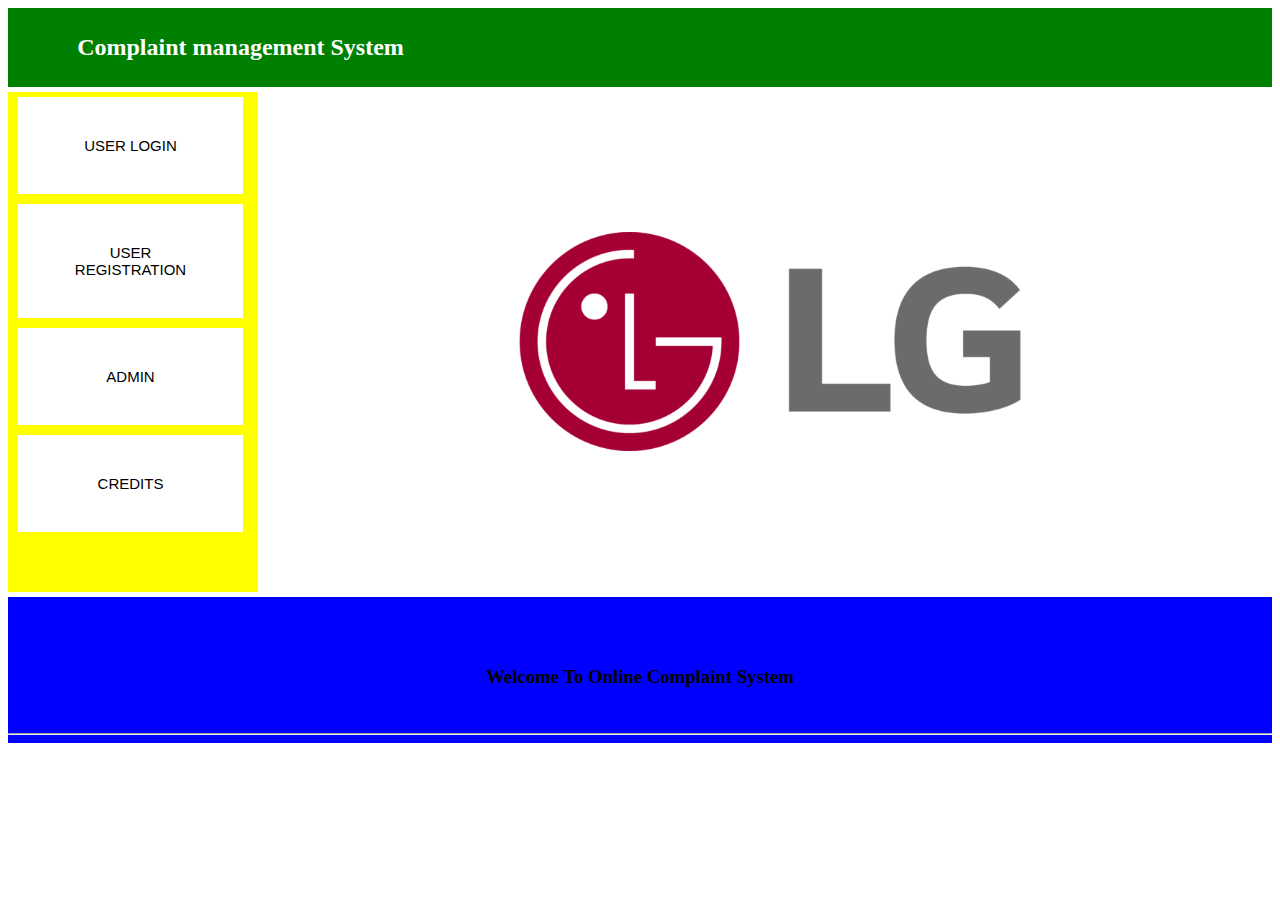
<file: index.html>
<html>
<head>
 
  <link rel="stylesheet" href="main.css">
  <title>Welcome to complaint system</title>
  		

  </head>
  <body >
	<div class="header">
		<div class="header-item" style="margin-left:5%">
			<a class="home" href="index.html" ><h2 style="cursor:pointer">Complaint management System</h2></a>
				</div>
		
	</div>
	<div class="space"></div>
	<!---------------------------------------------------------------------------------------------------------------------->
<div class="content">
<div class="left">
<div class="left-item1" >
				<a class="left-link0" href="userlogin1.html"><button class="button1">USER LOGIN</button></a>
		</div>
			<div class="left-item1">
				<a class="left-link1" href="userreg1.html"><button class="button1">USER REGISTRATION</button></a>
		</div>
			<div class="left-item1">
				<a class="left-link" href="adminlogin1.html"><button class="button1">ADMIN</button></a>
		</div>
		<div class="left-item1">
				<a href="info.html" style="color:white" ><button class="button1">CREDITS</button></a>
		</div>
		
</div>
<div class="image">
	
    <!--<img src="123.png">-->
</div>
	<!--------------------------------------------------------------------------------------------------------------------------------->
	<div class=footer>	
		<div class="welcome">
			<h3>Welcome To Online Complaint System</h3> 
			
		
		
	
		</div>
		
		<br /><hr />

  </div>		
  </body>
</html>
</file>
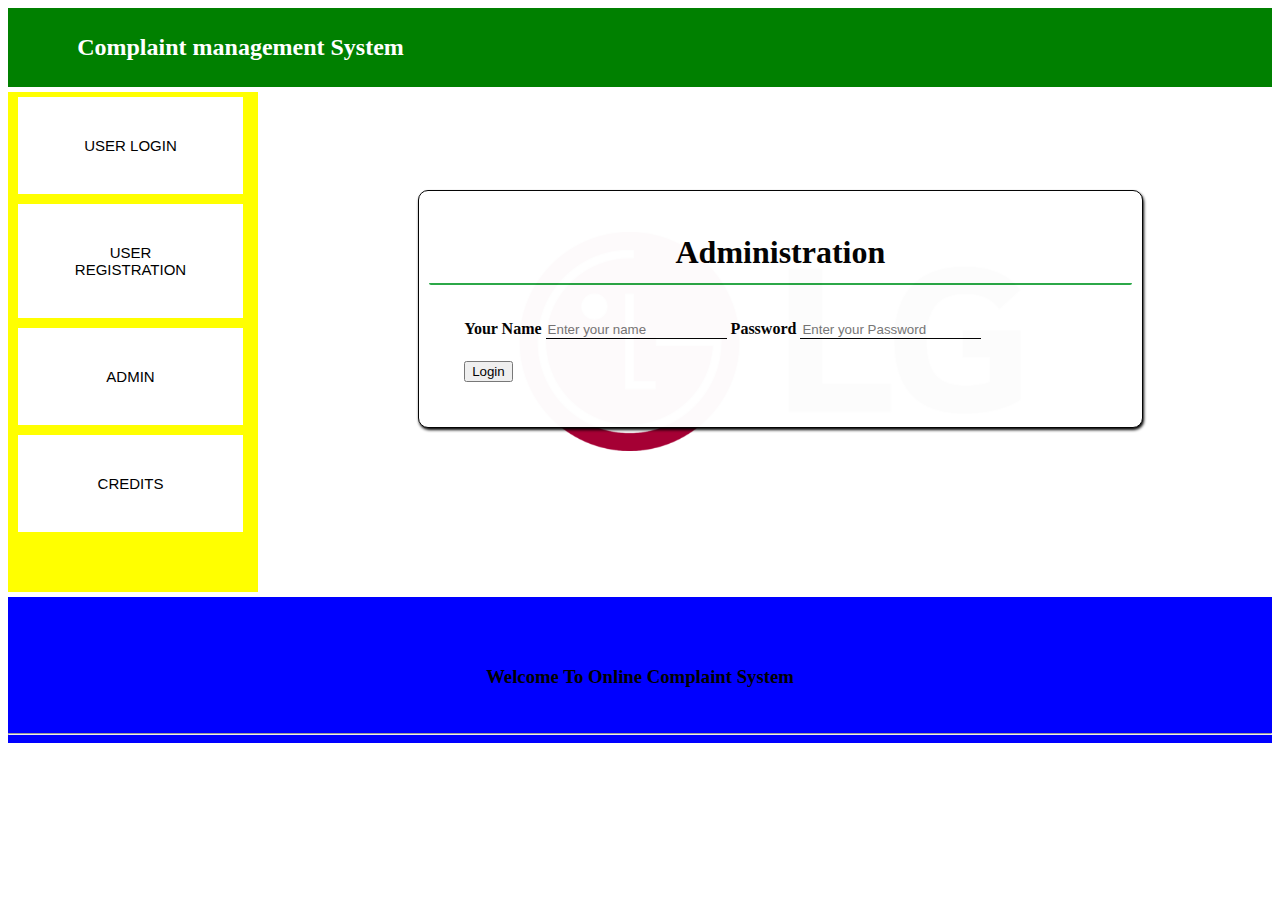
<file: adminlogin1.html>
<html>
<head>
 
  <link rel="stylesheet" href="main.css">
  <title>Welcome to complaint system</title>
  		

  </head>
  <body >
	<div class="header">
		<div class="header-item" style="margin-left:5%">
				<a class="home" href="index.html" ><h2 style="cursor:pointer">Complaint management System</h2></a>
		</div>
		
		
		
</div>
<div class="space"></div>
	<!---------------------------------------------------------------------------------------------------------------------->
<div class="content">
<div class="left">
<div class="left-item1" >
				<a class="left-link0" href="userlogin1.html"><button class="button1">USER LOGIN</button></a>
		</div>
			<div class="left-item1">
				<a class="left-link1" href="userreg1.html"><button class="button1">USER REGISTRATION</button></a>
		</div>
			<div class="left-item1">
				<a class="left-link" href="adminlogin1.html"><button class="button1">ADMIN</button></a>
		</div>
		<div class="left-item1">
				<a href="info.html" style="color:white" ><button class="button1">CREDITS</button></a>
		</div>
</div>
<div class="image">
	<br/>
    
			<div class="container">
					
<form action="adminlogin.php" method="POST"> 
					<h1 style="text-align:center;border-bottom:2px solid #28a745;padding:12px;border-radius:2px;">Administration</h1>
					<div style="margin:5%">
					<h4>Your Name
				<input type="text" name="name" placeholder="Enter your name" class="form-control">
				Password
				<input type="password" name="passw" placeholder="Enter your Password" class="form-control"></h4>
				<input type="submit" value="Login" class="btn">
				</div>
			</form>
		
				</div>
				
			</div>
	<!--------------------------------------------------------------------------------------------------------------------------------->
	<div class=footer>	
		<div class="welcome">
			<h3>Welcome To Online Complaint System</h3> 
		
		
	
		</div>
		
		<br /><hr />

  </div>		
  </body>
</html>
</file>
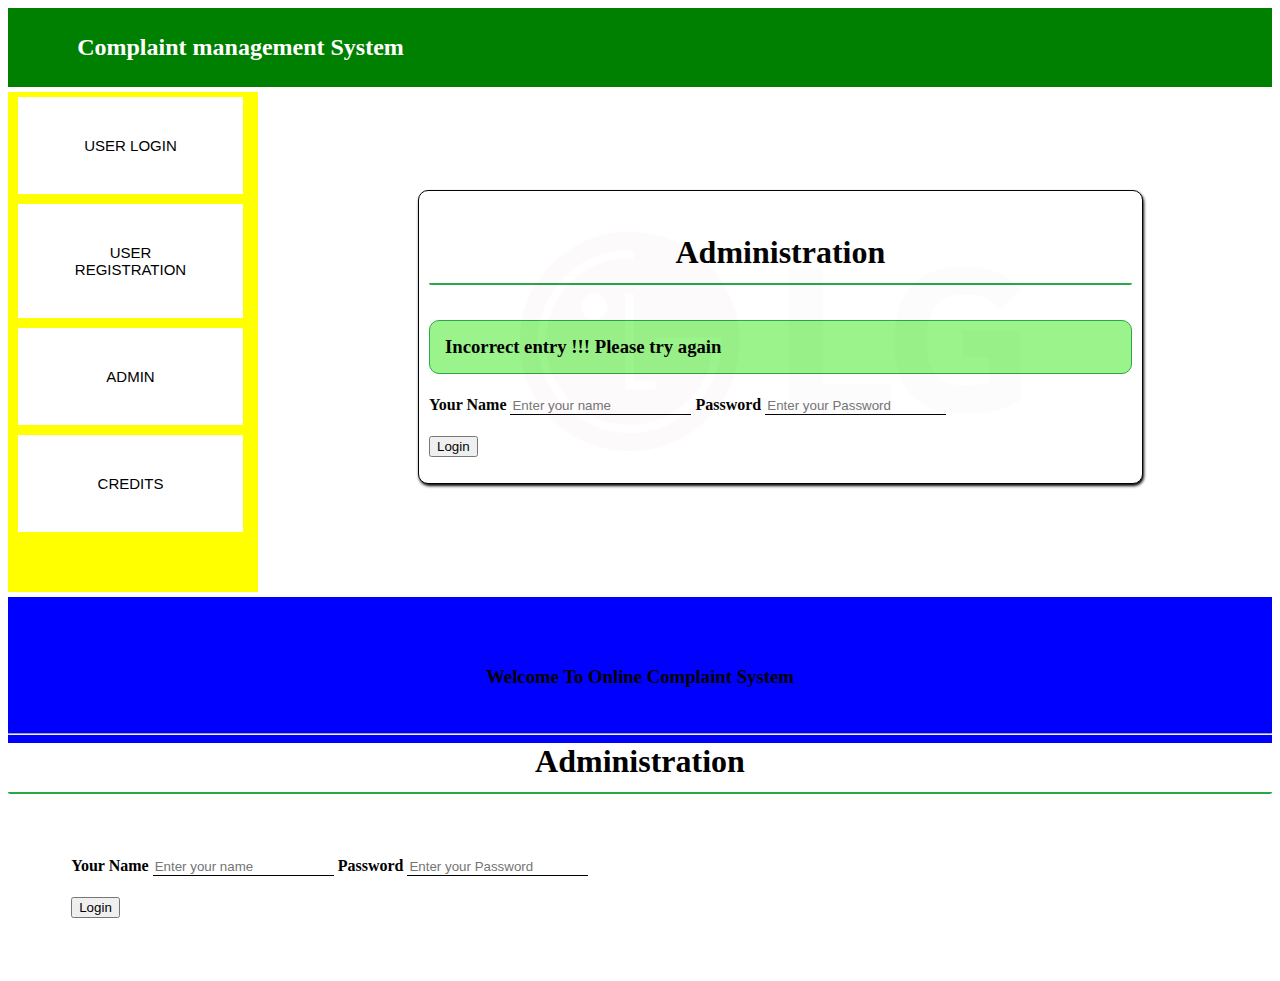
<file: adminlogin2.html>
<html>
<head>
 
  <link rel="stylesheet" href="main.css">
  <title>Welcome to complaint system</title>
  		

  </head>
  <body >
	<div class="header">
		<div class="header-item" style="margin-left:5%">
				<a class="home" href="index.html" ><h2 style="cursor:pointer">Complaint management System</h2></a>
		</div>
		
		
		
</div>
<div class="space"></div>
	<!---------------------------------------------------------------------------------------------------------------------->
<div class="content">
<div class="left">
<div class="left-item1" >
				<a class="left-link0" href="userlogin1.html"><button class="button1">USER LOGIN</button></a>
		</div>
			<div class="left-item1">
				<a class="left-link1" href="userreg1.html"><button class="button1">USER REGISTRATION</button></a>
		</div>
			<div class="left-item1">
				<a class="left-link" href="adminlogin1.html"><button class="button1">ADMIN</button></a>
		</div>
		<div class="left-item1">
				<a href="info.html" style="color:white" ><button class="button1">CREDITS</button></a>
		</div>
</div>
<div class="image">
	<br/>
    
			<div class="container">
					
<form action="adminlogin.php" method="POST"> 
					<h1 style="text-align:center;border-bottom:2px solid #28a745;padding:12px;border-radius:2px;">Administration</h1>
					<div style="margin:5%"></div><h3 style="background:#3dea2187;border-radius:10px;padding:15px;border:1px solid #28a745;">Incorrect entry !!! Please try again</h3>
					<h4>Your Name
				<input type="text" name="name" placeholder="Enter your name" class="form-control">
				Password
				<input type="password" name="passw" placeholder="Enter your Password" class="form-control"></h4>
				<input type="submit" value="Login" class="btn">
				</div>
			</form>
		
				</div>
				
			</div>
	<!--------------------------------------------------------------------------------------------------------------------------------->
	<div class=footer>	
		<div class="welcome">
			<h3>Welcome To Online Complaint System</h3> 
		
		
	
		</div>
		
		<br /><hr />

  </div>		
  </body>
</html>


<form action="adminlogin.php" method="POST"> 
					<h1 style="text-align:center;border-bottom:2px solid #28a745;padding:12px;border-radius:2px;">Administration</h1>
					<div style="margin:5%">
					<h4>Your Name
				<input type="text" name="name" placeholder="Enter your name" class="form-control">
				Password
				<input type="password" name="passw" placeholder="Enter your Password" class="form-control"></h4>
				<input type="submit" value="Login" class="btn">
				</div>
			</form>
</file>
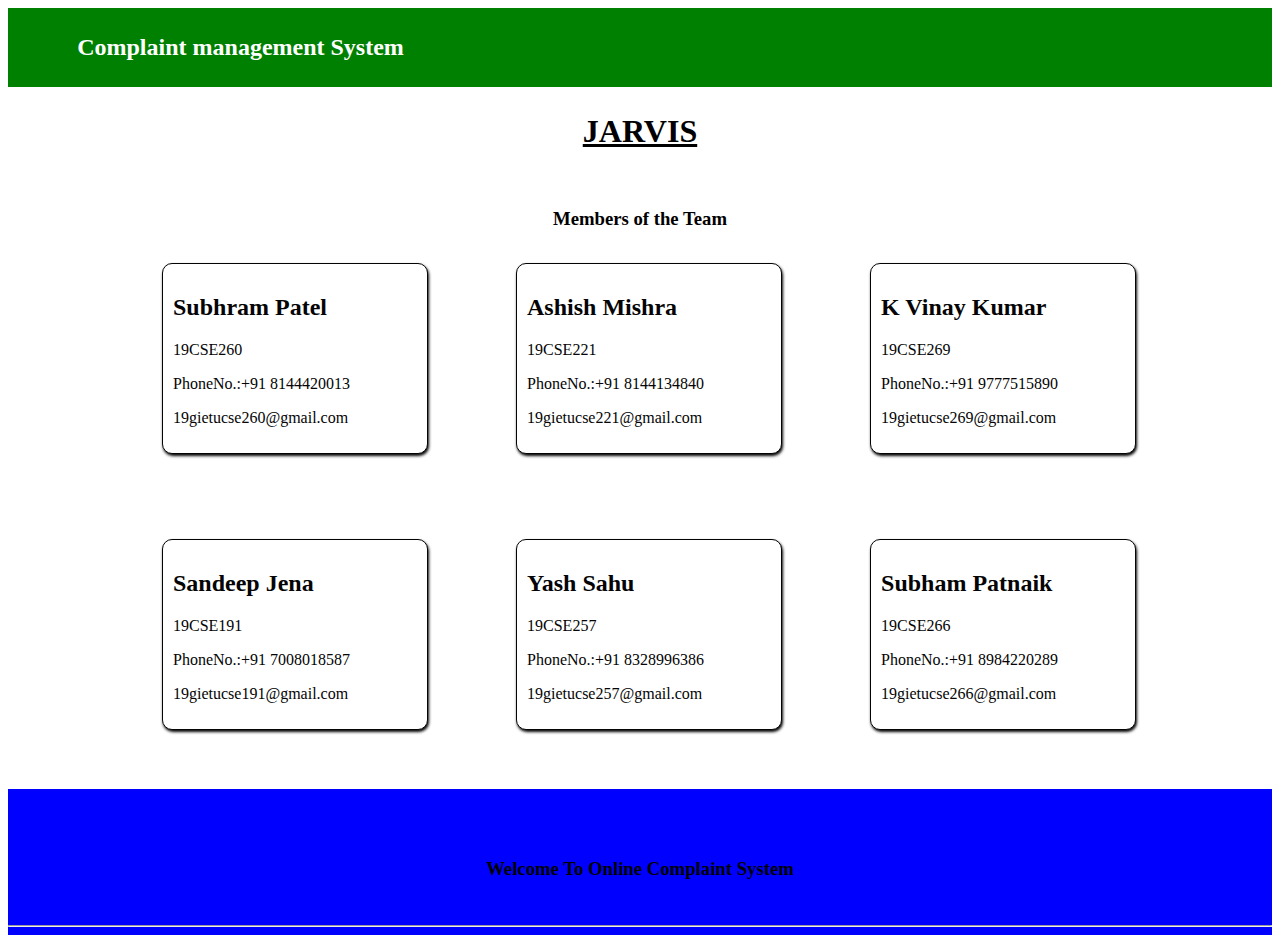
<file: info.html>
<html>
<head>
 
  <link rel="stylesheet" href="main.css">

  <title>Welcome to complaint system</title>
  	

  </head>
  <body >
	<div class="header">
		<div class="header-item" style="margin-left:5%">
			<a class="home" href="index.html" ><h2 style="cursor:pointer">Complaint management System</h2></a>
				</div>
		
	</div>
	<div class="space"></div>
	<!---------------------------------------------------------------------------------------------------------------------->
<div class="info" >
<center>
        <h1><u>JARVIS</u></h1><br><h3>Members of the Team</h3>


        <table cellspacing="3" align="center" style="margin-left:0px;margin-top:-70px;margin-bottom:50px;">

        <tr> 
            <td> 
              <div class="card">
                
                <div class="container">
                  <h2>Subhram Patel</h2>
                  <p class="title">19CSE260</p>
                  <p>PhoneNo.:+91 8144420013</p>
                  <p>19gietucse260@gmail.com</p>
                </div>
                </div>
            </td>
            <td> 
                <div class="card">
                  
                  <div class="container">
                    <h2>Ashish Mishra</h2>
                    <p class="title">19CSE221</p>
                    <p>PhoneNo.:+91 8144134840</p>
                    <p>19gietucse221@gmail.com</p>
                  </div>
                  </div>
              </td>
              <td> 
                <div class="card">
                 
                  <div class="container">
                    <h2>K Vinay Kumar</h2>
                    <p class="title">19CSE269</p>
                    <p>PhoneNo.:+91 9777515890</p>
                    <p>19gietucse269@gmail.com</p>
                  </div>
                  </div>
              </td>
    </tr>
    <tr> 
        <td> 
          <div class="card">
            
            <div class="container">
                <h2>Sandeep Jena</h2>
                <p class="title">19CSE191</p>
                <p>PhoneNo.:+91 7008018587</p>
                <p>19gietucse191@gmail.com</p>
            </div>
            </div>
        </td>
        <td> 
            <div class="card">
             
              <div class="container">
                <h2>Yash Sahu</h2>
                <p class="title">19CSE257</p>
                <p>PhoneNo.:+91 8328996386</p>
                <p>19gietucse257@gmail.com</p>
              </div>
              </div>
          </td>
          <td> 
            <div class="card">
              
              <div class="container">                  
                <h2>Subham Patnaik</h2>
                <p class="title">19CSE266</p>
                <p>PhoneNo.:+91 8984220289</p>
                <p>19gietucse266@gmail.com</p>
              </div>
              </div>
          </td>
</tr>
    </table></center>


	
	
    
</div></div>
	<!--------------------------------------------------------------------------------------------------------------------------------->
	<div class=footer>	
		<div class="welcome">
			<h3>Welcome To Online Complaint System</h3> 
			
		
		
	
		</div>
		
		<br /><hr />

  </div>		
  </body>
</html>
</file>
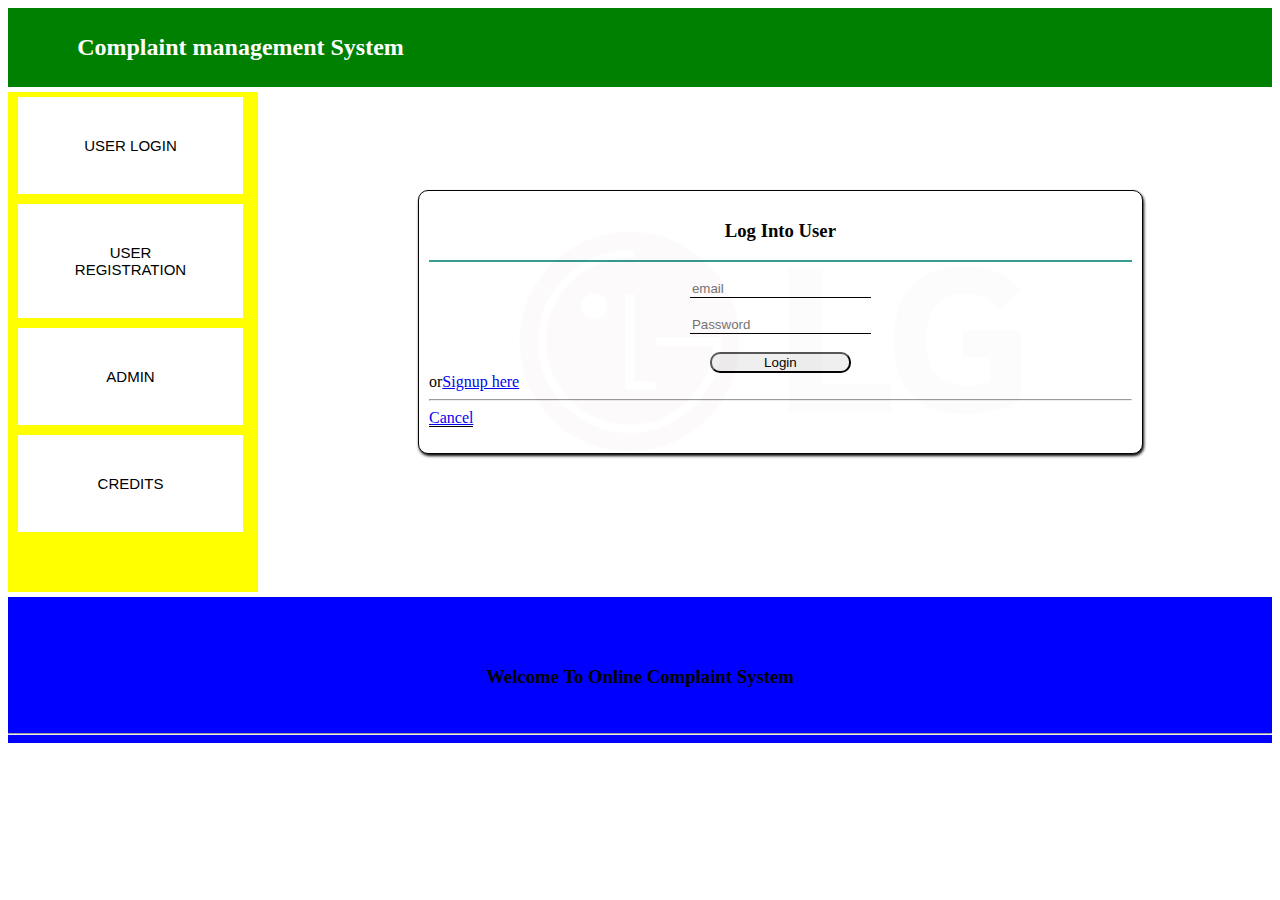
<file: userlogin1.html>
<html>
<head>
 
  <link rel="stylesheet" href="main.css">
  <title>Welcome to complaint system</title>
  		

  </head>
  <body >
	<div class="header">
		<div class="header-item" style="margin-left:5%">
				<a class="home" href="index.html" ><h2 style="cursor:pointer">Complaint management System</h2></a>
		</div>
		
		
		
</div>
<div class="space"></div>
	<!---------------------------------------------------------------------------------------------------------------------->
<div class="content">
<div class="left">
<div class="left-item1" >
				<a class="left-link0" href="userlogin1.html"><button class="button1">USER LOGIN</button></a>
		</div>
			<div class="left-item1">
				<a class="left-link1" href="userreg1.html"><button class="button1">USER REGISTRATION</button></a>
		</div>
			<div class="left-item1">
				<a class="left-link" href="adminlogin1.html"><button class="button1">ADMIN</button></a>
		</div>
		<div class="left-item1">
				<a href="info.html" style="color:white" ><button class="button1">CREDITS</button></a>
		</div>
</div>
<div class="image">
	<br/>
    
			<div class="container">
				<div  style="border-bottom:2px solid #329c92; text-align:center;">
					<h3>Log Into User</h3>
				</div>
					<form class="container0" action="userlogin2.php" method="POST" ><br />
			<center>
						<input type="text" class="form-control"  placeholder="email" name="email"><br /><br />
						<input type="password" class="form-control" placeholder="Password" name="pass"><br /><br />
						
						<input type="submit" class="form-controlbtnbtn-primary" value="Login" style="width:20%;"><br />
			</center>	
					or<a href="userreg1.html">Signup here</a><hr />
					
						<a href="index.html" class="form-control btn btn-light" style="width:auto"> Cancel</a>
					
					</form>
				</div>
				
			</div>
	<!--------------------------------------------------------------------------------------------------------------------------------->
	<div class=footer>	
		<div class="welcome">
			<h3>Welcome To Online Complaint System</h3> 
		
		
	
		</div>
		
		<br /><hr />

  </div>		
  </body>
</html>
</file>
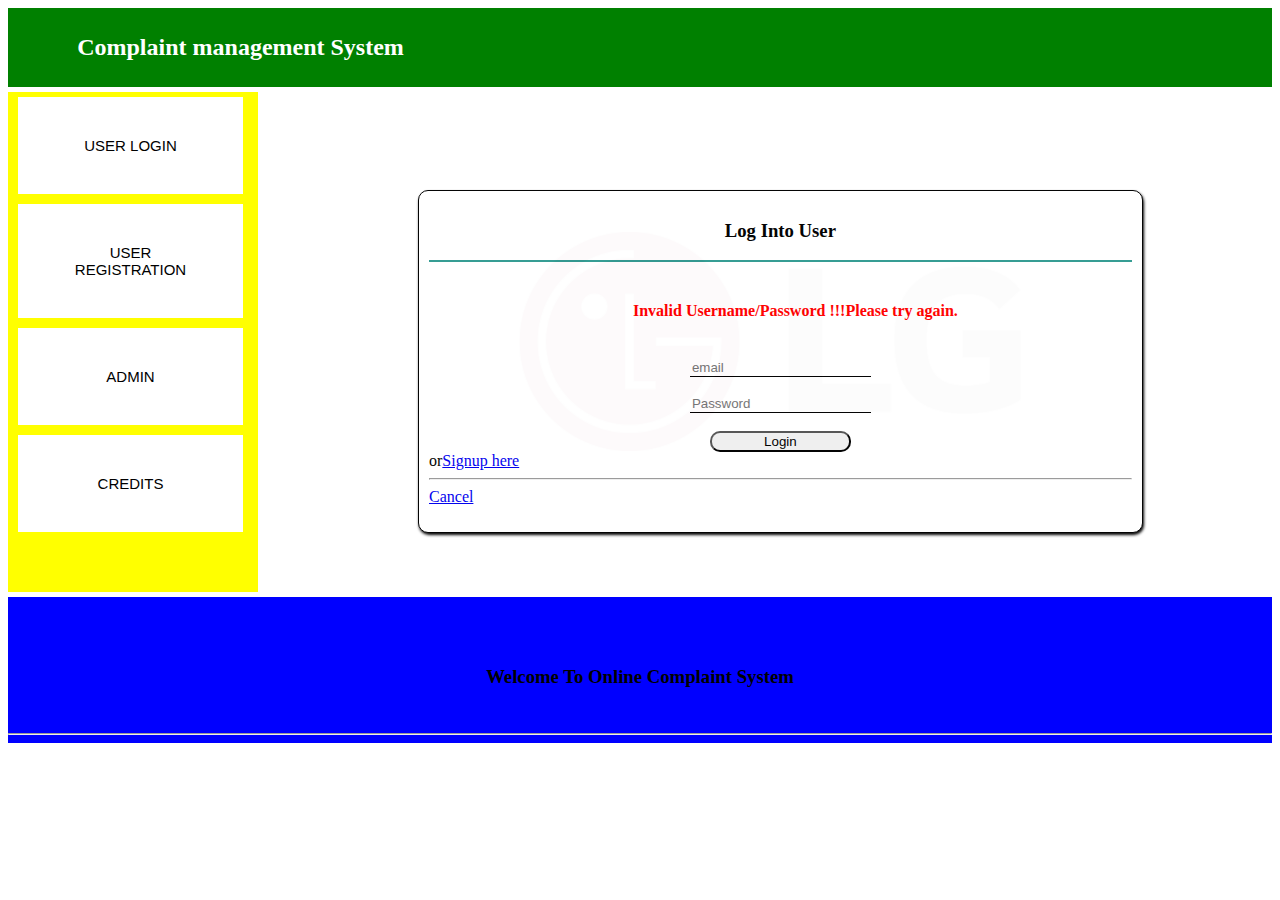
<file: userlogin3.html>
<html>
<head>
 
  <link rel="stylesheet" href="main.css">
  <title>Welcome to complaint system</title>
  		

  </head>
  <body >
	<div class="header">
		<div class="header-item" style="margin-left:5%">
				<a class="home" href="index.html" ><h2 style="cursor:pointer">Complaint management System</h2></a>
		</div>
		
		
		
</div>
<div class="space"></div>
	<!---------------------------------------------------------------------------------------------------------------------->
<div class="content">
<div class="left">
<div class="left-item1" >
				<a class="left-link0" href="userlogin1.html"><button class="button1">USER LOGIN</button></a>
		</div>
			<div class="left-item1">
				<a class="left-link1" href="userreg1.html"><button class="button1">USER REGISTRATION</button></a>
		</div>
			<div class="left-item1">
				<a class="left-link" href="adminlogin1.html"><button class="button1">ADMIN</button></a>
		</div>
		<div class="left-item1">
				<a href="info.html" style="color:white" ><button class="button1">CREDITS</button></a>
		</div>
</div>
<div class="image">
	<br/>
    
			<div class="container">
				<div  style="border-bottom:2px solid #329c92; text-align:center;">
					<h3>Log Into User</h3>
				</div>
					<form class="container0" action="userlogin2.php" method="POST" ><br />
			<center>
			<h4 id="errormsg" class="list-group-item list-group-item-dark" style="color:red;border-radius:8px">Invalid Username/Password !!!Please try again.</h4><br />
						
						<input type="text" class="form-control"  placeholder="email" name="email"><br /><br />
						<input type="password" class="form-control" placeholder="Password" name="pass"><br /><br />
						<input type="submit" class="form-controlbtnbtn-primary" value="Login" style="width:20%;"><br />
			</center>	
					or<a href="userreg1.html">Signup here</a><hr />
					
						<a href="index.html"  style="width:auto"> Cancel</a>
						
					</form>
				</div>
				
			</div>
	<!--------------------------------------------------------------------------------------------------------------------------------->
	<div class=footer>	
		<div class="welcome">
			<h3>Welcome To Online Complaint System</h3> 
		
		
	
		</div>
		
		<br /><hr />

  </div>		
  </body>
</html>
</file>
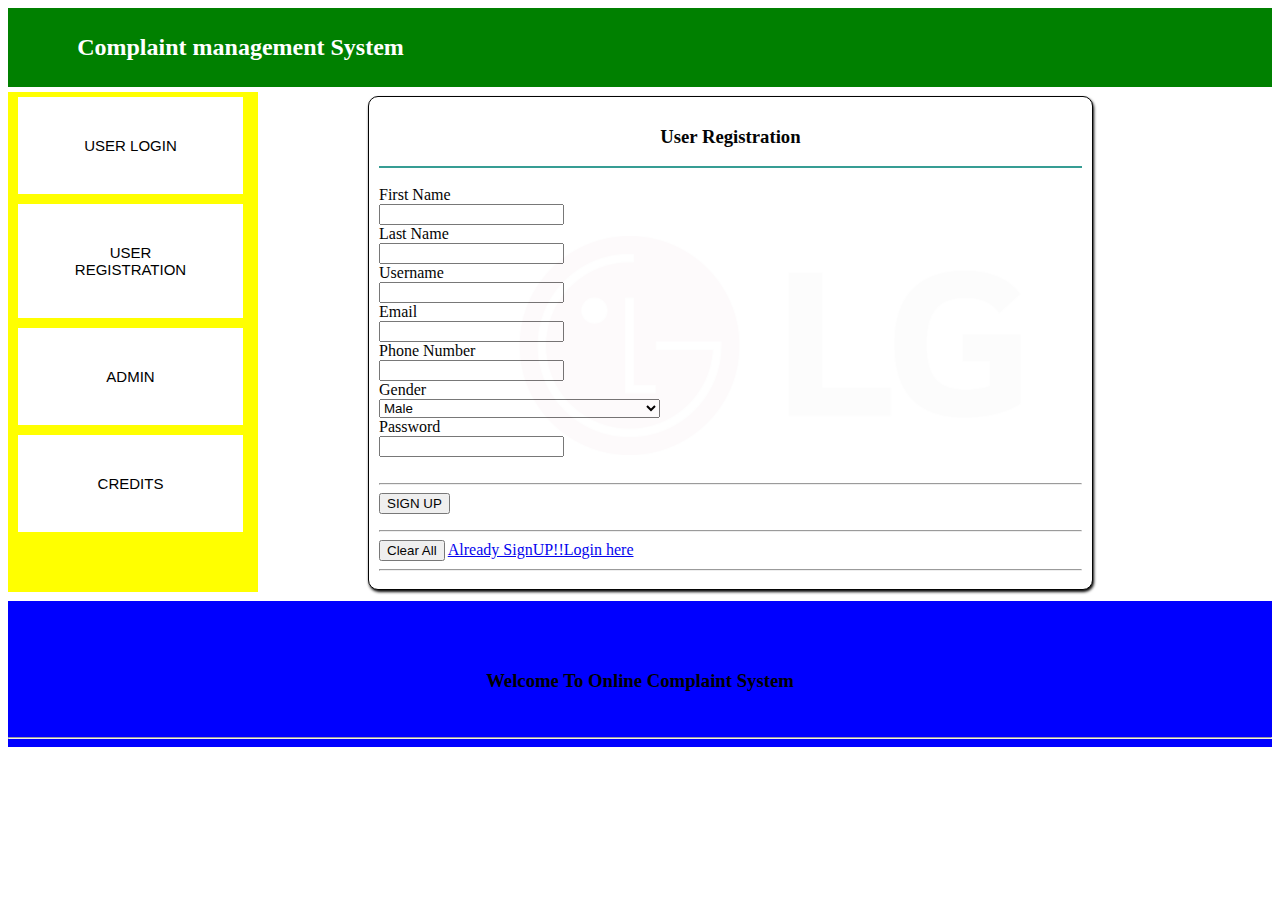
<file: userreg1.html>
<html>
<head>
 
  <link rel="stylesheet" href="main.css">
  <title>Welcome to complaint system</title>
  		

  </head>
  <body >
	<div class="header">
		<div class="header-item" style="margin-left:5%">
				<a class="home" href="index.html" ><h2 style="cursor:pointer">Complaint management System</h2></a>
		</div>
		
		
		
</div>
<div class="space"></div>
	<!---------------------------------------------------------------------------------------------------------------------->
<div class="content">
<div class="left">
<div class="left-item1" >
				<a class="left-link0" href="userlogin1.html"><button class="button1">USER LOGIN</button></a>
		</div>
			<div class="left-item1" >
				<a class="left-link1" href="userreg1.html" ><button class="button1">USER REGISTRATION</button></a>
		</div>
			<div class="left-item1">
				<a class="left-link" href="adminlogin1.html"><button class="button1">ADMIN</button></a>
		</div>
		<div class="left-item1">
				<a href="info.html" style="color:white" ><button class="button1">CREDITS</button></a>
		</div>
</div>

	<br/>
    <div class="image">
	
    

				<div class="container1">
				<div  style="border-bottom:2px solid #329c92; text-align:center;">
	<h3>User Registration</h3>
	</div><br/>
	<form  class="forumm" method="post" action="userreg2.php">
			<div >First Name</div><input  type="text"  name="fname"><br />
			<div >Last Name</div><input  type="text"  name="lname"><br />
			<div >Username</div><input  type="text"  name="username"><br />
			<div >Email</div><input name="email"  type="email" ><br />
			<div >Phone Number</div><input  type="text" id="pn" name="phone"><br />
			<div >Gender</div>
							<select style="width:40%;display:inline-block"    name="gender">
									<option>Male</option>
									<option>Female</option>
							</select>
			<br />
			<div id="span">Password</div><input  type="password" name="pass"><br /><br />
		<hr /><!--<button class="btn btn-danger"  name="btn" type="button" style="margin-left:33%;width:30%;">-->
		<input type="submit" VALUE="SIGN UP">
	</form>
			
				<hr /><button class="btn">Clear All</button>
				<a class="btn" href="userlogin1.html">Already SignUP!!Login here</a>
				<br /><hr />
	</div>
			</div>
	<!--------------------------------------------------------------------------------------------------------------------------------->
	<div class=footer>	
		<div class="welcome">
			<h3>Welcome To Online Complaint System</h3> 
		
		
	
		</div>
		
		<br /><hr />

  </div>		
  </body>
</html>
</file>
<file: main.css>
.header
{
	background-color:green;
}
.header-item{
	padding:6px;width:80%;
}

.header-item h2{
	color:white;
	font-family:Arial Black;

	
}
.content
{	
}
.left
{
height:500px;
width:250px;
float:left;	
background-color:yellow;
}
.image{
	background-image:url("123.png");
	margin-left:260px;
	background-repeat:no-repeat;
	background-position:50% 50%;
	height:500px;
	background-size:50%;	
}
.notimage{
	margin-left:260px;
	background-size:50%;
}
.left-item{
	padding-left:11%;
}
.left-item1 a:hover{
	opacity:0.6;

}
.welcome h3{
	padding-top:4%;
	text-align:center;
}
.list-group-item
{
	padding-left:30px;
}
.footer
{
	background-color:blue;
	margin-top:5px;
	width:100%;
	float:left;
}


.container{
 width:70%;
 margin-left:150px;
 position:relative;
 margin-top:80px;
 background-color:white;
 padding:10px;
 border-radius:10px;
 border:.5px solid black;
 box-shadow:1px 2px 3px 0px;
 opacity:98%;

}
.form-control
{
	border-bottom:1px solid black;
	border-left:0px;
	border-top:0px;
	border-right:0px;
}
.form-controlbtnbtn-primary
{
	border-radius:10px;
}
.button1
{
	border:none;
	color:black;
	padding:40px;
	margin:5px 10px;
	cursor:pointer;
	background-color:white;
	color:black;
	font-size:15px;
	width:90%;
}
.button1:hover
{
background-color:yellow;	
}
.space
{
	height:5px;

}


.container1{
 width:70%;
 margin-left:100px;
 position:relative;
 margin-top:-14px;
 margin-bottom:-10px;
 background-color:white;
 padding:10px;
 border-radius:10px;
 border:.5px solid black;
 box-shadow:1px 2px 3px 0px;
 opacity:98%;
}
.home
{
text-decoration:none;	
}
.user
{
	float:left;
	width:25%;
	height:500px;
}
.container4{
 width:70%;
 margin-left:150px;
 position:relative;
 margin-top:-20px;
 background-color:white;
 padding:10px;
 border-radius:10px;
 border:.5px solid black;
 box-shadow:1px 2px 3px 0px;
 opacity:98%;

}
#file1,#file3{
				display:inline-block;
				font-size:10px;
				margin-left:50px;
				padding:20px;
				border:1px solid black;
				background-color:white;
}
.welcome1
{
	margin-left:15px;
	margin-top:20px;
}
.button
{
	width:90%;
	margin-left:10px;
}
</file>
